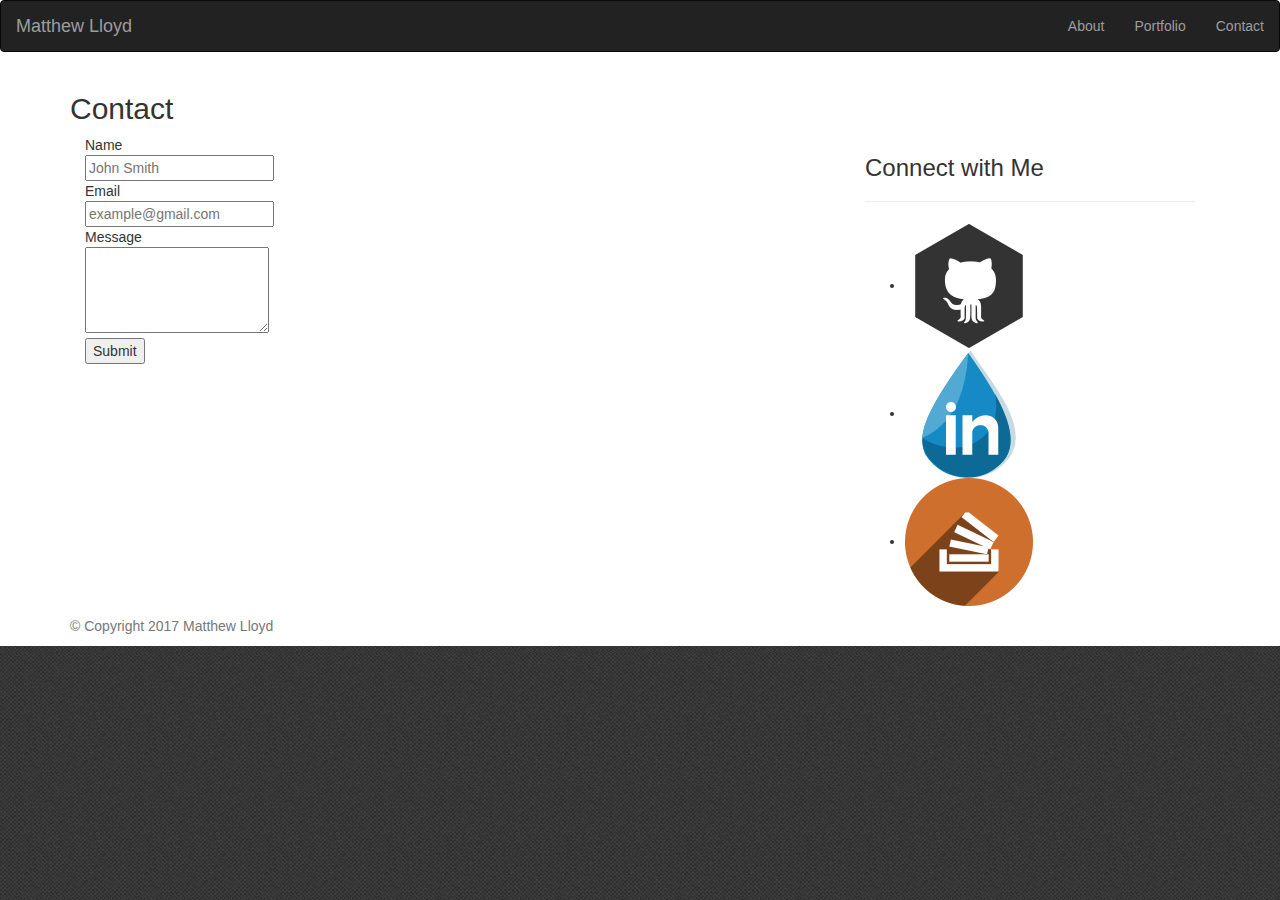
<file: contact.html>
<!DOCTYPE html>
<html>
	<head>
		<title>Contact</title>
	<link rel="stylesheet" href="https://maxcdn.bootstrapcdn.com/bootstrap/3.3.7/css/bootstrap.min.css" integrity="sha384-BVYiiSIFeK1dGmJRAkycuHAHRg32OmUcww7on3RYdg4Va+PmSTsz/K68vbdEjh4u" crossorigin="anonymous">
	<link rel="stylesheet" type="text/css" href="assets/css/styleoverride1.css">
	</head>
<body>
<nav class="navbar navbar-inverse">
		<div class="container-fluid">
    		<!-- Brand and toggle get grouped for better mobile display -->
    			<div class="navbar-header">
      				<a class="navbar-brand">Matthew Lloyd</a>
      			</div>	
      				<!-- Collect the nav links, forms, and other content for toggling -->
      				<ul class="nav navbar-nav navbar-right">
        				<li><a href="index.html">About</a></li>
        				<li><a href="portfolio.html">Portfolio</a></li>
        				<li><a href="contact.html">Contact</a></li>
			    	</ul>
   				
  		</div><!-- /.container-fluid -->
  	</nav>
  	 <div class="container"><h2>Contact</h2>
	
		<div class="row">
			<div class="col-md-8">
				<div class="container-fluid">
					<div class="listclear">
						<form id="contact-form" method="POST">
							Name
							<br>
							<input type="text" name="name" placeholder="John Smith"><br>
							Email
							<br>
							<input type="text" name="email" placeholder="example@gmail.com"><br>
							Message
							<br>
							<textarea rows="4">
							</textarea>
							<br>
							<button type="submit">Submit</button>
						</form>
					</div>	
				</div>
				
			</div>
			
			<div class="col-md-4">		
				<div class="container-fluid">
					<aside class="Connect">
						<h3>Connect with Me</h3>
						<hr>
						<ul>
							<li><a href="https://github.com/Matthew-Lloyd" target="_blank"><img src="assets/images/github.png" alt="GitHub"></a></li>
							<li><a href="https://www.linkedin.com/in/matthew-lloyd-a68620128/" target="_blank"><img src="assets/images/linkedin.png" alt="LinkedIn"></a></li>
							<li><a href="https://stackoverflow.com/users/8577618/matthew-lloyd" target="_blank"><img src="assets/images/stackoverflow.png" alt="Stack Overflow"></a></li>
						</ul>
					</aside>	
				</div>
			</div>
		</div>	
	</div>



<footer class="footer">
    <div class="container">
    	<p class="text-muted">&copy; Copyright 2017 Matthew Lloyd</p>
    </div>
</footer>


</body>
</html>
</file>
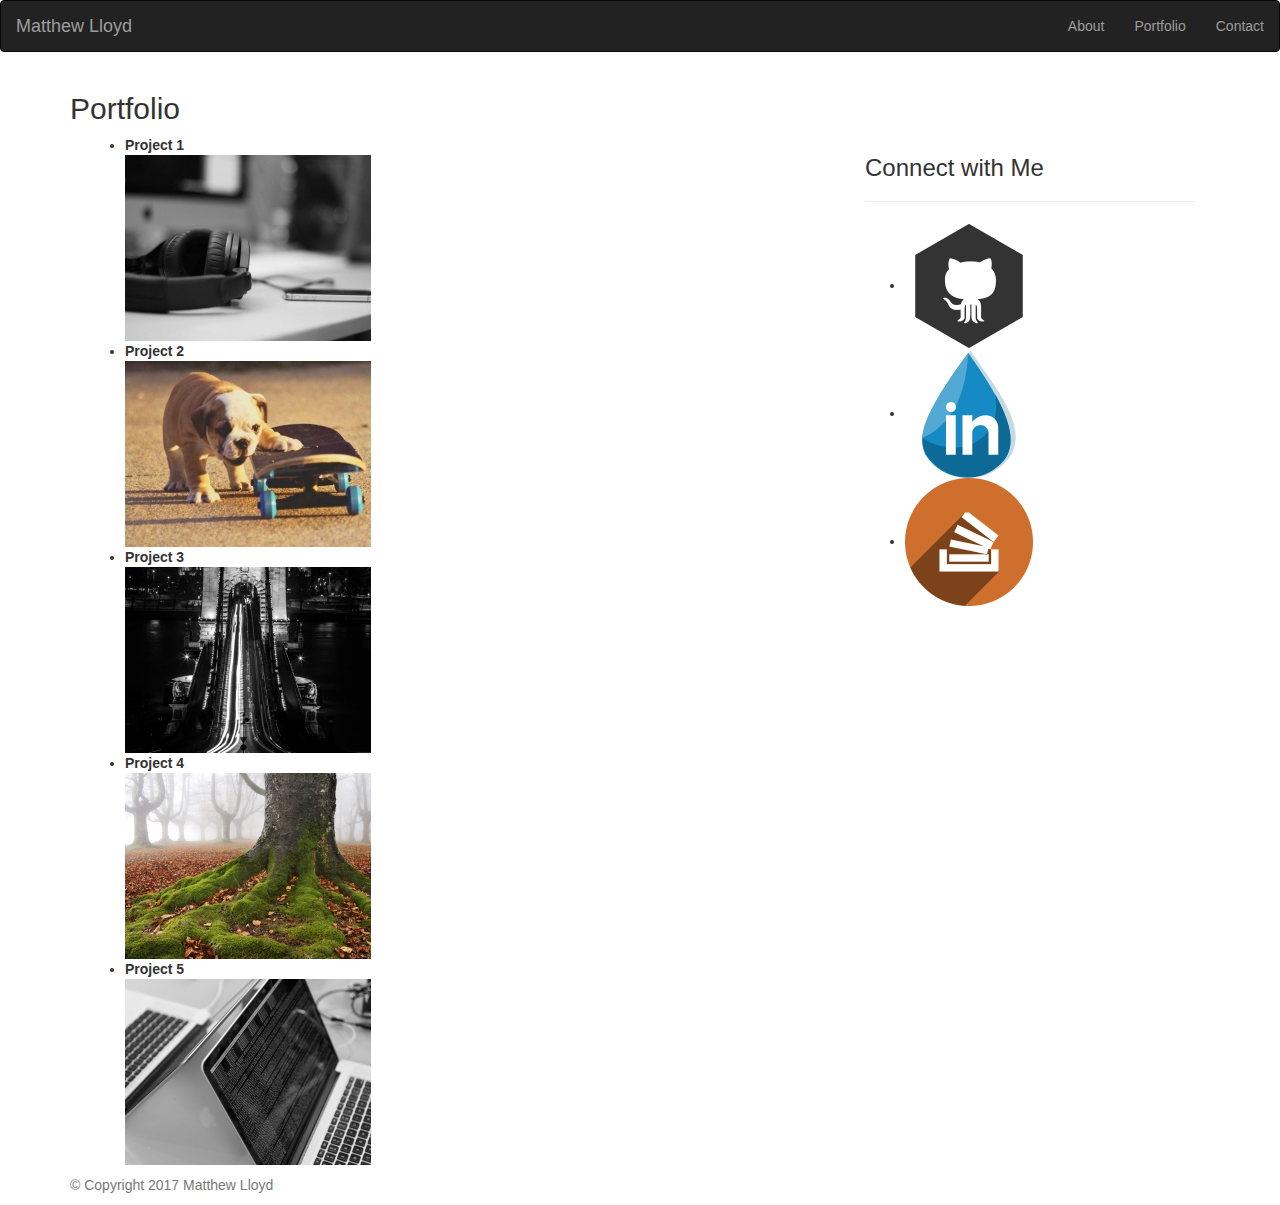
<file: portfolio.html>
<!DOCTYPE html>
<html>
	<head>
		<title>Portfolio</title>
		<link rel="stylesheet" href="https://maxcdn.bootstrapcdn.com/bootstrap/3.3.7/css/bootstrap.min.css" integrity="sha384-BVYiiSIFeK1dGmJRAkycuHAHRg32OmUcww7on3RYdg4Va+PmSTsz/K68vbdEjh4u" crossorigin="anonymous">
		<link rel="stylesheet" type="text/css" href="assets/css/styleoverride1.css">
	</head>
<body>
<nav class="navbar navbar-inverse">
		<div class="container-fluid">
    		<!-- Brand and toggle get grouped for better mobile display -->
    			<div class="navbar-header">
      				<a class="navbar-brand">Matthew Lloyd</a>
      			</div>	
      				<!-- Collect the nav links, forms, and other content for toggling -->
      				<ul class="nav navbar-nav navbar-right">
        				<li><a href="index.html">About</a></li>
        				<li><a href="portfolio.html">Portfolio</a></li>
        				<li><a href="contact.html">Contact</a></li>
			    	</ul>
   				
  		</div><!-- /.container-fluid -->
  	</nav>
  	 <div class="container"><h2>Portfolio</h2>
	
		<div class="row">
			<div class="col-md-8">
				<div class="container-fluid">
					<div class="listclear">
						<ul class="portfolio-list">
							<li><div class="placeholder">Project 1</div><img src="assets/images/p1.jpg" alt="Portfolio 1"></li>
							<li><div class="placeholder">Project 2</div><img src="assets/images/p2.jpg" alt="Portfolio 2"></li>
							<li><div class="placeholder">Project 3</div><img src="assets/images/p3.jpg" alt="Portfolio 3"></li>
							<li><div class="placeholder">Project 4</div><img src="assets/images/p4.jpg" alt="Portfolio 4"></li>
							<li><div class="placeholder">Project 5</div><img src="assets/images/p5.jpg" alt="Portfolio 5"></li>
						</ul>
					</div>	
				</div>
				
			</div>
			
			<div class="col-md-4">		
				<div class="container-fluid">
					<aside class="Connect">
						<h3>Connect with Me</h3>
						<hr>
						<ul>
							<li><a href="https://github.com/Matthew-Lloyd" target="_blank"><img src="assets/images/github.png" alt="GitHub"></a></li>
							<li><a href="https://www.linkedin.com/in/matthew-lloyd-a68620128/" target="_blank"><img src="assets/images/linkedin.png" alt="LinkedIn"></a></li>
							<li><a href="https://stackoverflow.com/users/8577618/matthew-lloyd" target="_blank"><img src="assets/images/stackoverflow.png" alt="Stack Overflow"></a></li>
						</ul>
					</aside>	
				</div>
			</div>
		</div>	
	</div>
<footer class="footer">
    <div class="container">
    	<p class="text-muted">&copy; Copyright 2017 Matthew Lloyd</p>
    </div>
</footer>


</body>
</html>
</file>
<file: assets/css/styleoverride1.css>
html{
	background-image: url(../images/darkdenim3/darkdenim3.png);
	background-repeat: repeat; 
	height: 100%;
}
.portfolio-list{
	font-weight: bold;
}
</file>
